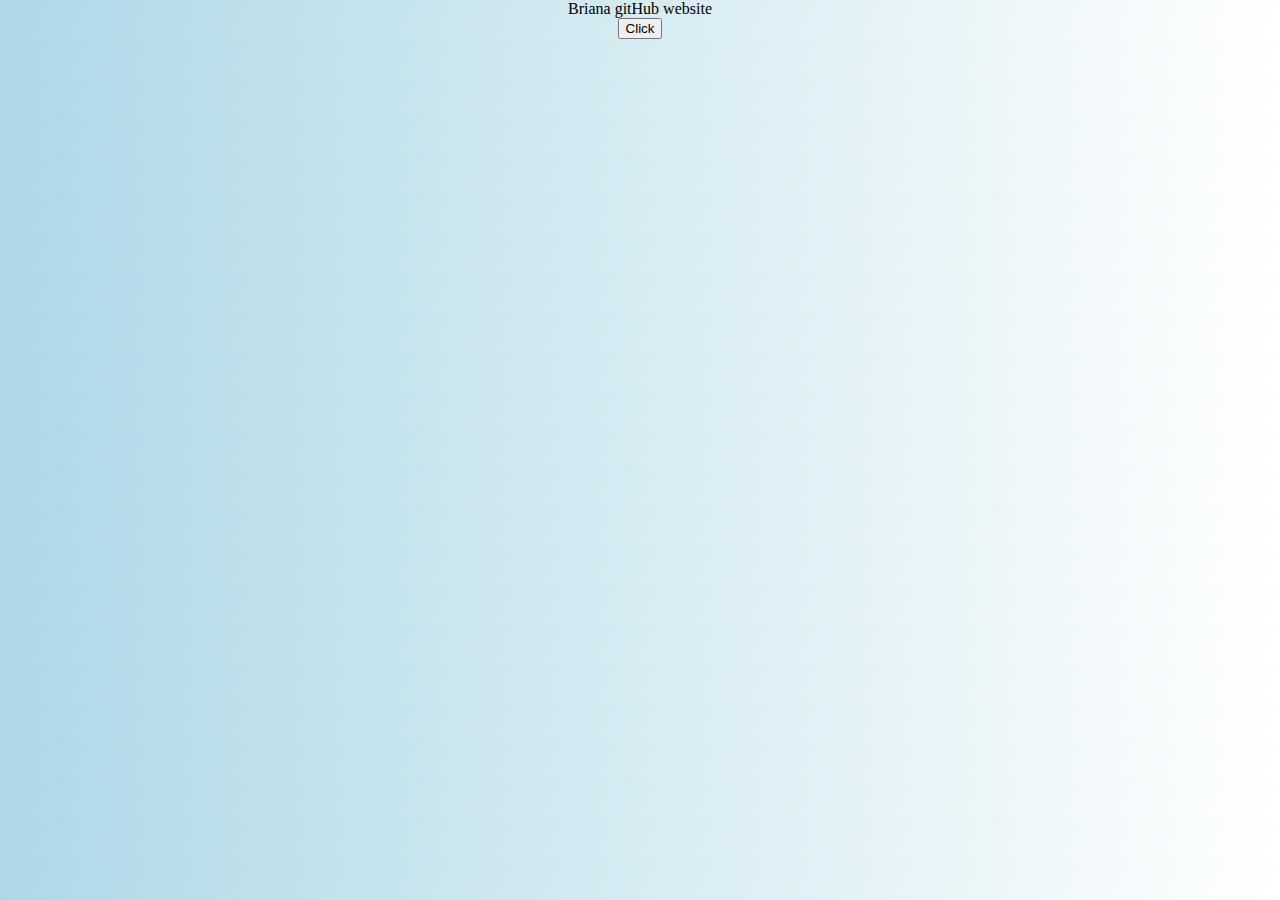
<file: index.html>
<!doctype html>
<html>
    <head>
        <meta charset="utf-8">
        <title>Briana Oree</title>
        <link rel="stylesheet" href="styles.css">
        
    </head>
    <body>
        <center>
            Briana gitHub website
            <br/>
            <button id="btn">Click</button>
            
        </center>
        
    <script src="main.js"></script>    
    </body>
</html>
</file>
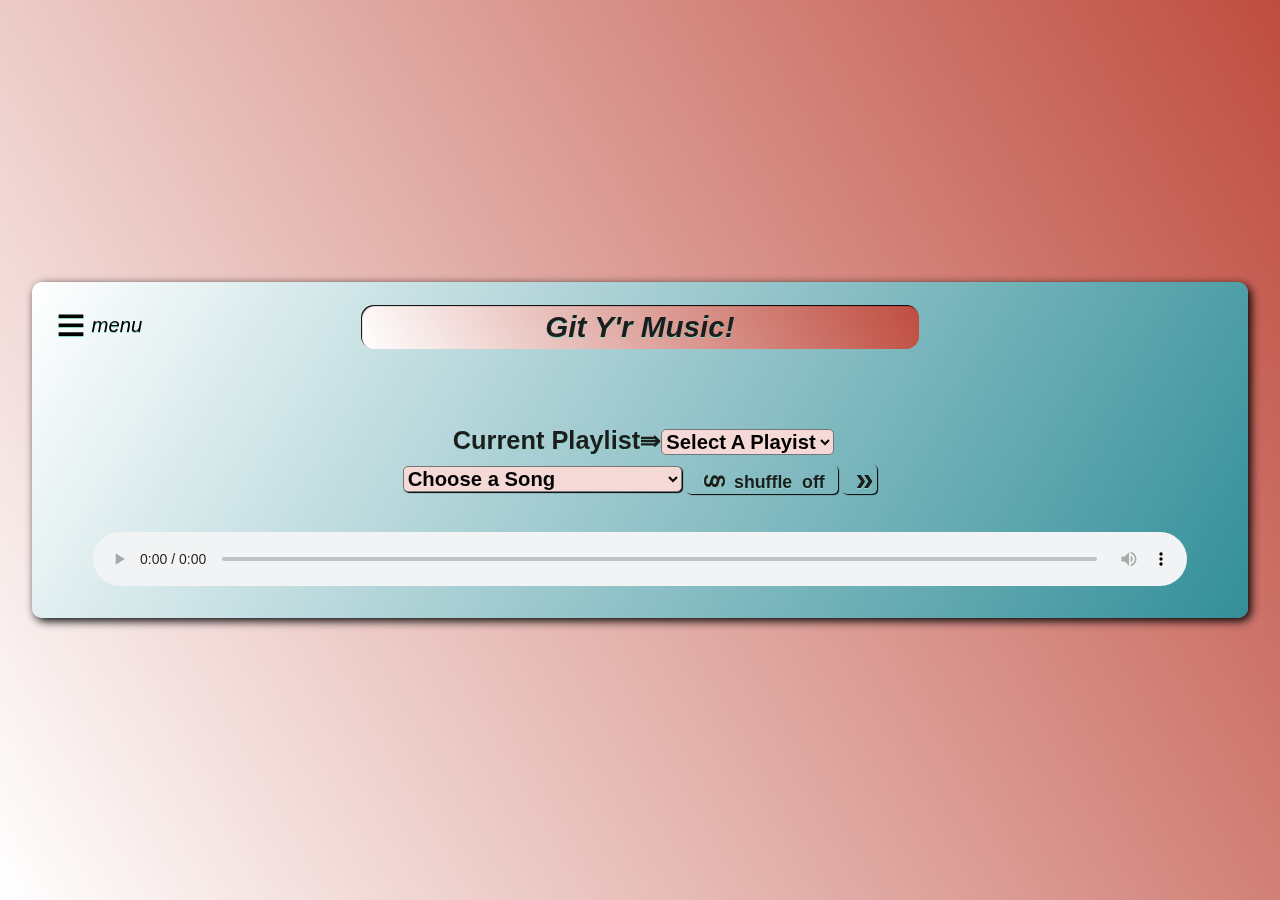
<file: gitmusicapp/index.html>
<!doctype html>
<!--
/*
    Author: Abbas Abdulmalik
    Creation Date: April 7, 2016
    Title:  Git Y'r Music
    Revised: April 12, 2016
    Purpose: A music playlist sharing app
    Notes: play friends' music without downloading the file
*/  
-->
<html>
    <head>
        <meta charset="utf-8">
        <meta http-equiv="X-UA-Compatible" content="IE=edge">
        <meta name="viewport" content="width=device-width,
            maximum-scale=1,
            minimum-scale=1,
            initial-scale=1,
            user-scalable=no"
        >
        <title>Git Y'r Music</title>
        <link rel="stylesheet" href="styles.css">
        <script src="js/prefixfree.js"></script>
        <script src="js/CreateListMixer.js"></script>        
    </head>
    <body>
        <div id="mobileHolder">
            <div id="content" class="portal">
                 <div id="menuCouple">
                     <span id="menuButton">&equiv;<span id="menuWord">&nbsp;menu</span></span>
                 </div>
                <h3 id="appTitle">Git Y'r Music!</h3>
                    <br/>
                     <div id="currentlyPlaying"></div>
                    <br/>
                      &nbsp;Current Playlist&rAarr;<select id="chooser" class="roundPink">
                    <option>Select A Playist</option>
                </select>
                <div id="audioControls">
                    <div id="playlistHolder">
                        <table id="controlsTable">
                            <tr>
                                <td>
                                    <select id="playlist" class="roundPink">
                                        <option>Choose a Song</option>
                                    </select>
                                </td>
                                <td>
                                    <div id="shuffleBox">
                                         <span id="shuffleIcon">&sect;</span>&nbsp;shuffle&nbsp;<span id="shuffleState">&nbsp;off</span>  
                                    </div>                                    
                                </td>
                                <td>
                                    <div id="nextSong">&raquo;</div><!--&#9193;-->                                      
                                </td>
                            </tr>
                        </table>
                    </div><!-- end of playlistHolder -->                    
                </div>
                <br/>
                <audio id="audioPlayer" controls autoplay src="http://www.noiseaddicts.com/samples_1w72b820/4929.mp3"></audio>
                <!--http://www.noiseaddicts.com/free-samples-mp3/-->
            </div><!-- end of content -->

            <div id="menu" class="portal"><span id="X">&cross;</span>
                <table>
                    <tr><td>
                    <div id="gitFriend" class="gitMenu">
                        &bull;&nbsp;GitHub Friend&rAarr;<input id="gitName" type="text" class="roundPink" placeholder="Try SabbaKilam">
                        <input type="button" id="friendButton" value="Get Friend's Playlist" class="roundPink">
                    </div>
                    </td></tr>
                    <tr><td>
                        <div id="gitFile" class="gitMenu">
                            &bull;&nbsp;Upload a Song&rAarr;<input  id="fileInput" type="file" class="roundPink">
                        </div>
                    </td></tr>
                    <tr><td>
                        <div id="gitColor" class="gitMenu">
                            &bull;&nbsp;Color Choices&rAarr;<input type="range" id="colorSlider" value="186" min="1" max="359" class="roundPink">
                        </div>
                    </td></tr>
                    <tr><td>
                        <div id="gitColor" class="gitMenu">
                            &bull;&nbsp;Remove playlist&rAarr;<select id="removeList"  class="roundPink">
                                <option>Choose Playlist to Remove</option>
                            </select>
                        </div>                        
                    </td></tr>
                    <tr><td></td></tr>
                    <tr><td></td></tr>
                </table>
            </div><!-- end of menu-->
            <input type="range" id="shadowSlider" value="186" min="1" max="359" class="roundPink">
        </div><!-- end mobileHolder-->

    <!--NO HTML BELOW THIS POINT-->
    <script src="main.js"></script>
    </body>
</html>
</file>
<file: styles.css>
body{
    width: 100%;
    height: 100%;
    padding: 0;
    margin: 0;
    background: linear-gradient(-65deg, white, lightblue);
}
</file>
<file: gitmusicapp/styles.css>
/*
    Author: Abbas Abdulmalik
    Creation Date: April 7, 2016
    Title:  Git Y'r Music
    Revised: April 12, 2016
    Purpose: A music playlist sharing app
    Notes: play friends' music without downloading the file
*/
html{
    margin:0;
    padding:0;
    width: 100%;
    height: 100%;
    user-select: none;
}
body{
    margin:0;
    padding:0;
    width: 100%;
    height: 100%;
    font-family: sans-serif;
    background: linear-gradient(60deg, white, hsl(6, 50%, 50%)) no-repeat;
    background-size: cover;
    overflow: hidden;
}
#mobileHolder{
    position: fixed;
    overflow: hidden;
    top: 0;
    bottom:0;
    left:0;
    right: 0;
    height: 100%;
    width: 100%;
    padding:0;
    margin: auto;
}
.roundPink{
    background: hsl(6, 60%, 90%);
    font-weight: bold;
    font-size: 0.8rem;
    border-radius: 5px;
}
.roundPink:focus{
    outline: none;
}

#btn{
    background: lightgray;

}
.portal{
    position: absolute;
    width: 95%;
    top: 1%;
    left: 1%;
    min-height: 10rem;
    padding-top: 1%;
    padding-bottom: 2%;
    text-align: center;
    border-radius: 10px;
    font-weight: bold;    
}
#content{
    box-shadow: 3px 3px 10px black;
    background: linear-gradient(-60deg, hsl(186, 50%, 0%), white);
    color: #1d1d1d;
    text-shadow: 0 1px 0 hsl(165,50%,70%);
    vertical-align: baseline;
}
#menu{
    opacity: 0;
    visibility: hidden;
    background: lightgray;
    transition: opacity 1s ease, visibility 1s ease;
    min-height: 14rem;
}

.gitMenu{
    width: 95%;
    text-align: left;
    margin: 0.25rem auto;
    padding: 1%;
    border-radius: 8px;
    box-shadow: 1px 1px 1px black;    
}

#X{
    float: left;
    padding-left: 2%;
    font-size: 2rem;
    font-style: normal;    
    cursor: pointer;
    color: red;
    text-shadow: 0 2px 0 #eee; 
    
}

#appTitle{
    font-style: italic;
    width: 45%;
    margin: 0.2rem auto;
    border-radius: 0.5rem;
    padding: 0.2rem;
    background: linear-gradient(60deg, white, hsl(6, 50%, 50%)) no-repeat;
    background-size: cover;
    box-shadow: inset 1px 1px 1px black;
}
#gitname{
    width: 25%;
}
#menuCouple{
  height: .2rem;
}

#menuButton{
    color: black;
    text-shadow: 0 1px 0 hsl(165,50%,70%);
    float: left;
    padding-left: 2%;
    font-size: 2rem;
    font-style: normal;    
    cursor: pointer;
    vertical-align: middle;
}

#menuWord{
    display: inline-block;
    font-size: 0.8rem;
    font-style: italic;
    font-weight: normal;
    vertical-align: middle;
    margin-bottom:0.25rem;
}

#audioPlayer{
    width:90%;
    border-radius: 0.2rem;
}


#currentlyPlaying{
    padding-top: 0.5rem;
    font-size: 1.2rem;
}

table{
    width: 75%;
    margin: 0 auto;
}

#colorSlider{
    display: inline-block;
    border: 1px solid black;
    border-radius: 0.2rem;
}
#shadowSlider{
    visibility: hidden;
}
/*===========| audio controls |===========*/
#controlsTable{
    width: 18rem;
}
#playlist{
    text-align: center;
    vertical-align: middle;
    width: 11rem;
    box-shadow: 1px 1px 1px black;
    border-radius: 0.2rem; 
    text-align: left;
}
#audioControls{
    font-size: 0.7rem;
    margin: 0.25rem auto;
}
#shuffleBox{
    display: inline-block;    
    margin: 0 auto;
    box-shadow: 1px 1px 1px black;
    border-radius: 0.2rem;
    width: 6rem;
    cursor: pointer;
    transition: all 0.25s ease;
    vertical-align: middle;    
}

#shuffleIcon{
    font-size: 1rem;    
    display: inline-block;
    transform-origin: 50% 55%;
    transform: rotateZ(90deg);
    width: 20%;    
}

#nextSong{
    display: inline-block;
    width: 0.8rem;
    border-radius: 0.2rem;    
    font-size: 1.29rem;
    vertical-align: top;
    box-shadow: 1px 1px 1px black;
    margin: 0 auto;
    padding-left: 0.5rem;
    padding-right: 0.1rem;
    line-height: 1.18rem;
    cursor: pointer;
}
/*===========| END audio controls |===========*/
</file>
